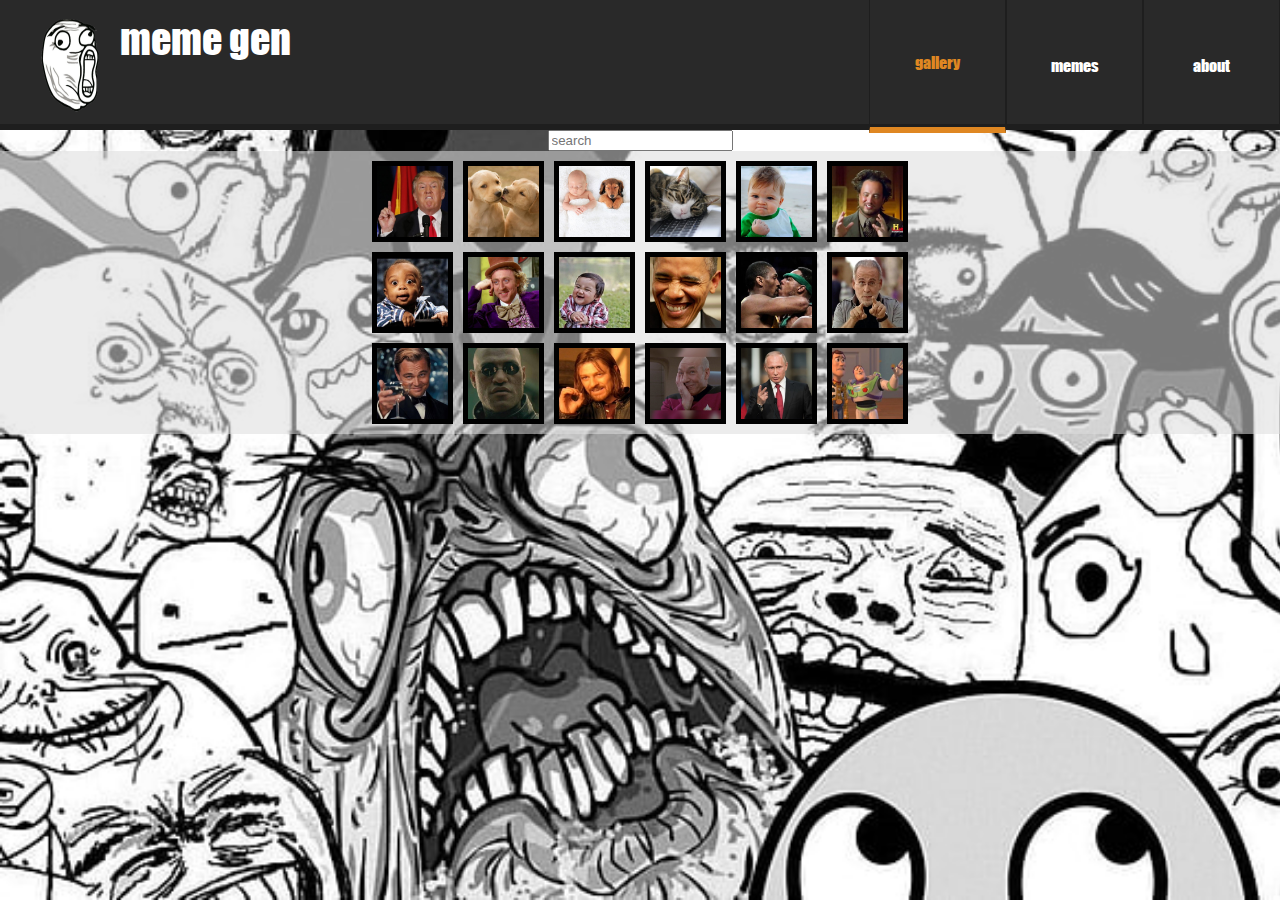
<file: index.html>
<!DOCTYPE html>
<html lang="en">

<head>
    <meta charset="UTF-8">
    <meta name="viewport" content="width=device-width, initial-scale=1.0">
    <meta http-equiv="X-UA-Compatible" content="ie=edge">
    <title>meme gen</title>
    <link rel="stylesheet" href="css/style.css">
</head>

<body onload="init()">

    <header>
        <section class="container header-wrapper flex align-center">
            <div class="flex logo flex-1">
                <img src="./images/logo.png" />
                meme gen
            </div>
            <nav id="mainMenu" class="main-menu-wrapper">
                <ul class="main-menu clean-list flex align-center">
                    <li>
                        <a id="gallery-btn" onclick="renderGallery()" class="active">gallery</a>
                    </li>
                    <li>
                        <a id="memes-gallery-btn" onclick="renderMemesGallery()">memes</a>
                    </li>
                    <li>
                        <a href="#">about</a>
                    </li>
                </ul>
                <button class="toggle-menu-btn fa" onclick="toggleMenu()" alt="Open main menu"></button>
                <div class="toggle-menu-screen screen" onclick="toggleMenu()" alt="toggle main menu"></div>
            </nav>

        </section>
    </header>

    <datalist id="memes">
        <option value="funny">
        <option value="animal">
        <option value="happy">
        <option value="movies">
    </datalist>

    <main class="gallery">
        <div class="flex justify-center align-center">
            <input id="search-bar" list="memes" type="text" placeholder="search" oninput="filter(this.value)">
        </div>
        <section class="grid-container">
        </section>
    </main>

    <main class="memes-gallery hide">
        <section id="memes-gallery" class="grid-container">
        </section>
    </main>

    <main class="editor hide">
        <div class="editor-container flex justify-center align-center">
            <canvas id="meme-canvas" height="400" width="400"></canvas>
            <section class="btns">
                <input id="txt-input" class="txt-input" type="text" oninput="onTxtInput(this.value)"
                    placeholder="enter text">
                <button class="add-line" onclick="onAddLine()">
                    <img src="images/icons/add.png">
                </button>
                <button class="del-line" onclick="onDeleteLine()">
                    <img src="images/icons/trash.png">
                </button>
                <button class="align-c" onclick="onAlign('center')">
                    <img src="images/icons/align-center.png">
                </button>
                <button class="align-l" onclick="onAlign('right')">
                    <img src="images/icons/align-left.png">
                </button>
                <button class="align-r" onclick="onAlign('left')">
                    <img src="images/icons/align-right.png" ">
                </button>
                <button class=" dec" onclick="onIncDec(false)">
                    <img src="images/icons/decrease.png">
                </button>
                <button class="inc" onclick="onIncDec(true)">
                    <img src="images/icons/increase.png">
                </button>
                <button class="stroke">
                    <img class="btn-img" src="images/icons/text-stroke.png">
                    <input class="btn-input" id="stroke-color" type="color" value="#000" oninput="onStroke(this.value)">
                </button>
                <button class="brush">
                    <img class="btn-img" src="images/icons/brush.png">
                    <input class="btn-input" id="text-color" type="color" value="#FFFFFF" oninput="onColor(this.value)">
                </button>
                <button class="facebook" onclick="onShareImg()">
                    <img src="images/icons/facebook-logo.png">
                </button>
                <button class="download" onclick="downloadImg()" download="meme.jpg">
                    <svg xmlns="http://www.w3.org/2000/svg" width="16" height="16" fill="currentColor"
                        class="bi bi-download" viewBox="0 0 16 16">
                        <path
                            d="M.5 9.9a.5.5 0 0 1 .5.5v2.5a1 1 0 0 0 1 1h12a1 1 0 0 0 1-1v-2.5a.5.5 0 0 1 1 0v2.5a2 2 0 0 1-2 2H2a2 2 0 0 1-2-2v-2.5a.5.5 0 0 1 .5-.5z" />
                        <path
                            d="M7.646 11.854a.5.5 0 0 0 .708 0l3-3a.5.5 0 0 0-.708-.708L8.5 10.293V1.5a.5.5 0 0 0-1 0v8.793L5.354 8.146a.5.5 0 1 0-.708.708l3 3z" />
                    </svg>
                </button>
                <button class="upload" onclick="uploadImg()">
                    <svg xmlns="http://www.w3.org/2000/svg" width="16" height="16" fill="currentColor"
                        class="bi bi-upload" viewBox="0 0 16 16">
                        <path
                            d="M.5 9.9a.5.5 0 0 1 .5.5v2.5a1 1 0 0 0 1 1h12a1 1 0 0 0 1-1v-2.5a.5.5 0 0 1 1 0v2.5a2 2 0 0 1-2 2H2a2 2 0 0 1-2-2v-2.5a.5.5 0 0 1 .5-.5z" />
                        <path
                            d="M7.646 1.146a.5.5 0 0 1 .708 0l3 3a.5.5 0 0 1-.708.708L8.5 2.707V11.5a.5.5 0 0 1-1 0V2.707L5.354 4.854a.5.5 0 1 1-.708-.708l3-3z" />
                    </svg>
                </button>

                <select class="fonts" id="fonts" onchange="onFont(this.value)">
                    <option>impact</option>
                    <option>eurofbold</option>
                    <option>latobold</option>
                    <option>fontawesome</option>
                </select>
            </section>
        </div>
    </main>

    <script src="js/services/storage-service.js"></script>
    <script src="js/services/memes-service.js"></script>
    <script src="js/gallery-controller.js"></script>
    <script src="js/editor-controller.js"></script>

</body>

</html>
</file>
<file: css/style.css>
@charset "UTF-8";
/* Layout */
/* Fonts */
/* Colors*/
/* Borders */
/*----------  Lato  ----------*/
@font-face {
  font-family: 'latoregular';
  src: url("../fonts/lato/Lato-Regular.ttf") format("truetype");
  font-weight: normal;
  font-style: normal; }

@font-face {
  font-family: 'latobold';
  src: url("../fonts/lato/Lato-Bold.ttf") format("truetype");
  font-weight: normal;
  font-style: normal; }

/*----------  Eurof  ----------*/
@font-face {
  font-family: 'eurofbold';
  src: url("../fonts/euro/eurof55.ttf") format("truetype");
  font-weight: normal;
  font-style: normal; }

/*----------  Font Awesome  ----------*/
@font-face {
  font-family: 'fontawesome';
  src: url("../fonts/fontawesome/FontAwesome.otf");
  src: url("../fonts/fontawesome/fontawesome-webfont.eot") format("embedded-opentype"), url("../fonts/fontawesome/fontawesome-webfont.woff2") format("woff2"), url("../fonts/fontawesome/fontawesome-webfont.woff") format("woff"), url("../fonts/fontawesome/fontawesome-webfont.ttf") format("truetype"), url("../fonts/fontawesome/fontawesome-webfont.svg") format("svg");
  font-weight: normal;
  font-style: normal; }

/*----------  Font Impact  ----------*/
@font-face {
  font-family: 'impact';
  src: url("../fonts/impact.ttf") format("truetype");
  font-weight: normal;
  font-style: normal; 
}

.fa {
  display: inline-block;
  font-family: fontawesome;
  font-size: inherit;
  text-rendering: auto;
  -webkit-font-smoothing: antialiased;
  -moz-osx-font-smoothing: grayscale; }


.clean-list {
  list-style-type: none;
  margin: 0;
  padding: 0; }

.logo {
  font-family: impact, serif;
  font-size: 2.5rem;
  overflow: hidden;
}

.logo img{
  width: 100px;
  height: 100px;
}

.flex {
  display: flex; }

.flex-1 {
  flex: 1; }

.justify-center {
  justify-content: center; }

.align-center {
  align-items: center; }

.hide{
  display: none;
}

/*---------- Layout  ----------*/

html {
  font-family: impact, sans-serif;
  color: #292929; }

body {
  background-image: url("../images/bg.jpg");
  background-repeat: no-repeat;
  background-size: cover;
  margin: 0;
  height: 100vh;
 }

button {
  cursor: pointer; }

header {
  background: url("../images/header-bg.gif");
  height: 130px;
  color: #fff;
  font-family: impact, sans-serif; }
  header .header-wrapper {
    height: 130px; }
  header .logo {
    padding: 0 20px; }

.main-menu a {
  color: #fff;
  text-decoration: none;
  display: block;
  line-height: 130px;
  height: 130px;
  width: 8.4375rem;
  text-align: center;
  border-right: 1px solid #1e1e1e; }
  .main-menu a:first-child {
    border-left: 1px solid #1e1e1e; }
  .main-menu a.active {
    border-bottom: 6px solid #df8722;
    color: #df8722; }
  .main-menu a:hover {
    color: #df8722; }

@media (max-width: 780px) {
  .main-menu {
    flex-direction: column;
    position: fixed;
    top: 0;
    right: 0;
    z-index: 300;
    background: #292929;
    height: 100vh;
    transition: transform 1s;
    transform: translate(100%, 0); }
    .open .main-menu {
      transform: translate(0, 0); }
    .main-menu a {
      height: auto;
      line-height: 1;
      padding: 20px 0;
      width: 60vw;
      border: none;
      border-bottom: 1px solid #1e1e1e; }
      .main-menu a.active {
        border-width: 1px; } }

.toggle-menu-screen {
  display: none;
  position: fixed;
  width: 100vw;
  height: 100vh;
  left: 0;
  top: 0;
  background: rgba(42, 42, 42, 0.6);
  z-index: 100;
  opacity: 0;
  visibility: hidden;
  cursor: pointer;
  transition: opacity .5s; }
  @media (max-width: 780px) {
    .toggle-menu-screen {
      display: block; } }
  .open .toggle-menu-screen {
    visibility: visible;
    opacity: 1; }

.toggle-menu-btn {
  background: none;
  border: none;
  color: #fff;
  font-size: 1.75rem;
  padding: 20px;
  display: none; }
  @media (max-width: 780px) {
    .toggle-menu-btn {
      display: block; } }


.grid-container {
  justify-content: center;
  display: grid;
  grid-template-columns: repeat(6, minmax(9vh, 0fr));
  grid-auto-rows: 9vh;
  gap: 10px;
  background-color: #dddddd8c;
  padding: 10px;
}

.card{
  display: flex;
  border: 5px solid black;
  cursor: pointer;
}

.card:hover{
  border: 5px solid rgb(235, 59, 59);
}

.card img{
  width: 100%;
}

@media (max-width: 780px){
  .grid-container {
      grid-template-columns: repeat(3, minmax(9vh, 0fr));
  } 
  .editor-container{
    flex-direction: column;
  }
}

@media (max-width: 420px){
  .grid-container {
    grid-template-columns: repeat(2, minmax(9vh, 0fr));
    grid-auto-rows: 9vh;
  }
  body{
    height: 150vh;
  }
}

.main-pager {
  border-right: 1px solid #e1e0e0;
  border-left: 1px solid #e1e0e0;
  padding: 20px;
  border-top: 1px solid #e1e0e0;
  color: #818181; }
  .main-pager button {
    background: none;
    border: none;
    font-size: 1.125rem;
    font-family: impact, sans-serif;
    text-transform: uppercase;
    color: inherit;
    padding: 0; }

/*---------- editor  ----------*/
.editor-container{
  gap: 10px;
  background-color: #dddddd8c;
  padding: 10px;
  border-radius: 10px;
}

#meme-canvas{
  cursor: grab;
}

.btns img{
  width: 2vh;
  height: 2vh;
}

.btns{
  display: grid;
  grid-template-columns: repeat(5,1fr) ;
  grid-template-rows: 1fr 1fr 1fr 1fr;
  grid-template-areas:
  "txt-input txt-input txt-input txt-input txt-input"
  ". . add-line del-line ."
  "inc dec align-l align-c align-r"
  "fonts fonts fonts brush strokee"
  ". facebook download upload ."
  ;
  gap: 10px;
  background-color: #dddddd;
  padding: 10px;
}

.txt-input{
  grid-area: txt-input;
}

.add-line{
  grid-area: add-line;
}

.del-line{
  grid-area: del-line;
}

.switch{
  grid-area: switch;
}

.align-c{
  grid-area: align-c;
}

.align-l{
  grid-area: align-l;
}

.align-r{
  grid-area: align-r;
}

.brush{
  grid-area: brush;
}

.dec{
  grid-area: dec;
}

.inc{
  grid-area: inc;
}

.stroke{
  grid-area: strokee;
  display: grid;
}

.brush{
  grid-area: brush;
  display: grid;
}

.btn-input{
  width: 100%;
  opacity: 0;
  cursor: pointer;
  grid-column: 1;
  grid-row: 1;
}

.btn-img{
  grid-column: 1;
  grid-row: 1;
}

.fonts{
  grid-area: fonts;
}

.facebook{
  grid-area: facebook;
}

.download{
  grid-area: download;
}

.upload{
  grid-area: upload;
}
</file>
